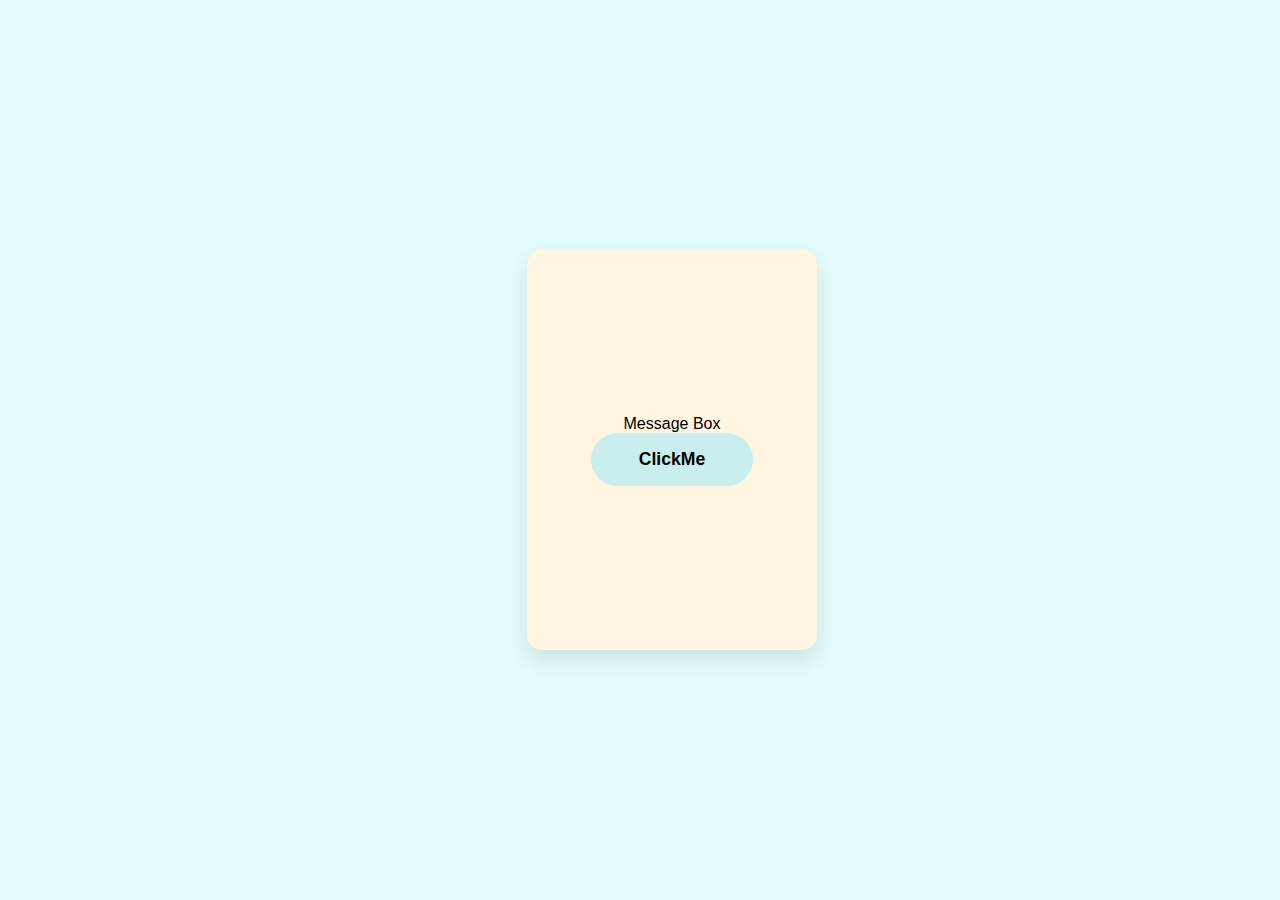
<file: ExceptionHandling/index.html>
<!DOCTYPE html>
<html lang="en">
<head>
    <meta charset="UTF-8">
    <meta name="viewport" content="width=device-width, initial-scale=1.0">
    <link rel="stylesheet" href="styles.css">
    <title>Document</title>
</head>
<body>

    <main>
        <section id="container">
            Message Box

            <button id="button"> ClickMe</button>

        </section>
    </main>
  <script src="fetching.js"></script>  
</body>
</html>
</file>
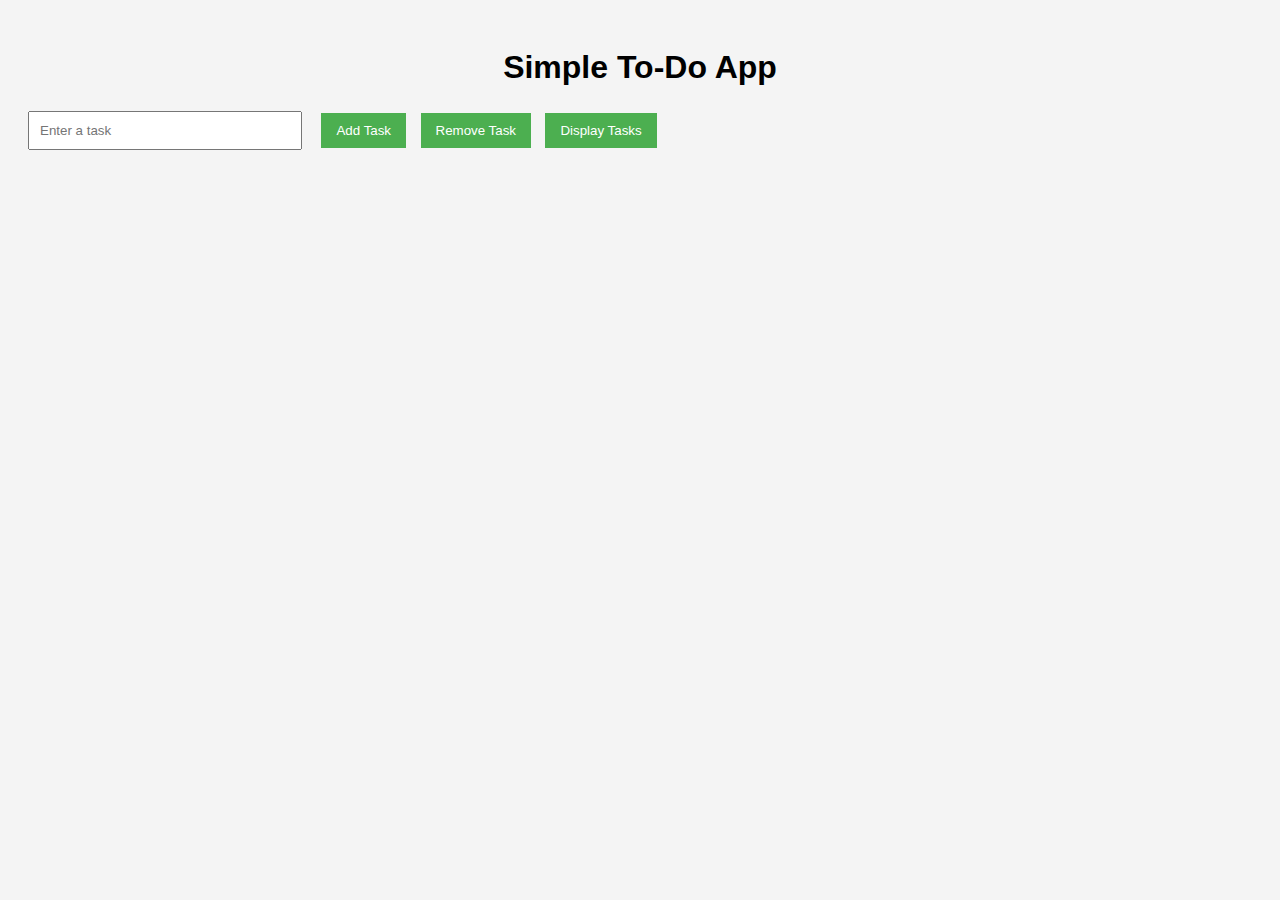
<file: Module/index.html>
<!DOCTYPE html>
<html lang="en">
<head>
    <meta charset="UTF-8">
    <meta name="viewport" content="width=device-width, initial-scale=1.0">
    <title>Simple To-Do App</title>
    <link rel="stylesheet" href="styles.css">
</head>
<body>
    <h1>Simple To-Do App</h1>

    <input type="text" id="task-input" placeholder="Enter a task">
    <button id="add-button">Add Task</button>
    <button id="remove-button">Remove Task</button>
    <button id="display-button">Display Tasks</button>

    <script type="module" src="components/app.js"></script>
</body>
</html>
</file>
<file: ExceptionHandling/styles.css>
* {
    padding: 0;
    margin: 0;
    box-sizing: border-box;
}

body {
    background-color: rgb(226, 252, 252);
    font-family: 'Segoe UI', Tahoma, Geneva, Verdana, sans-serif;
    display: flex;
    justify-content: center;
    align-items: center;
    height: 100vh;
    margin: 0;
}

#container {
    display: flex;
    justify-content: center;
    align-items: center;
    flex-direction: column;
    width: 100%;
    max-width: 600px;
    height: 400px;
    background-color: #fff5e1;
    border-radius: 15px;
    box-shadow: 0 10px 20px rgba(0, 0, 0, 0.1);
    padding: 2rem;
    margin: 2rem;
    transition: all 0.3s ease;
}

#container:hover {
    box-shadow: 0 15px 25px rgba(0, 0, 0, 0.15);
    transform: scale(1.02);
}

#button {
    padding: 1rem 3rem;
    background-color: #c9eeee;
    color: rgb(0, 0, 0);
    font-size: 1.1rem;
    font-weight: bold;
    border: none;
    border-radius: 30px;
    cursor: pointer;
    transition: background-color 0.3s ease, transform 0.2s ease;
}

#btn:hover {
    background-color: #0056b3;
    transform: translateY(-4px);
}

@media (max-width: 768px) {
    #container {
        width: 90%;
        height: auto;
    }
    #btn {
        width: 80%;
    }
}
</file>
<file: Module/styles.css>
body {
    font-family: Arial, sans-serif;
    padding: 20px;
    background-color: #f4f4f4;
}

h1 {
    text-align: center;
}

input[type="text"] {
    padding: 10px;
    width: 250px;
    margin-right: 10px;
}

button {
    padding: 10px 15px;
    margin: 5px;
    background-color: #4CAF50;
    color: white;
    border: none;
    cursor: pointer;
}

button:hover {
    background-color: #45a049;
}

button:active {
    background-color: #45a049;
}

button:disabled {
    background-color: #ccc;
}
</file>
